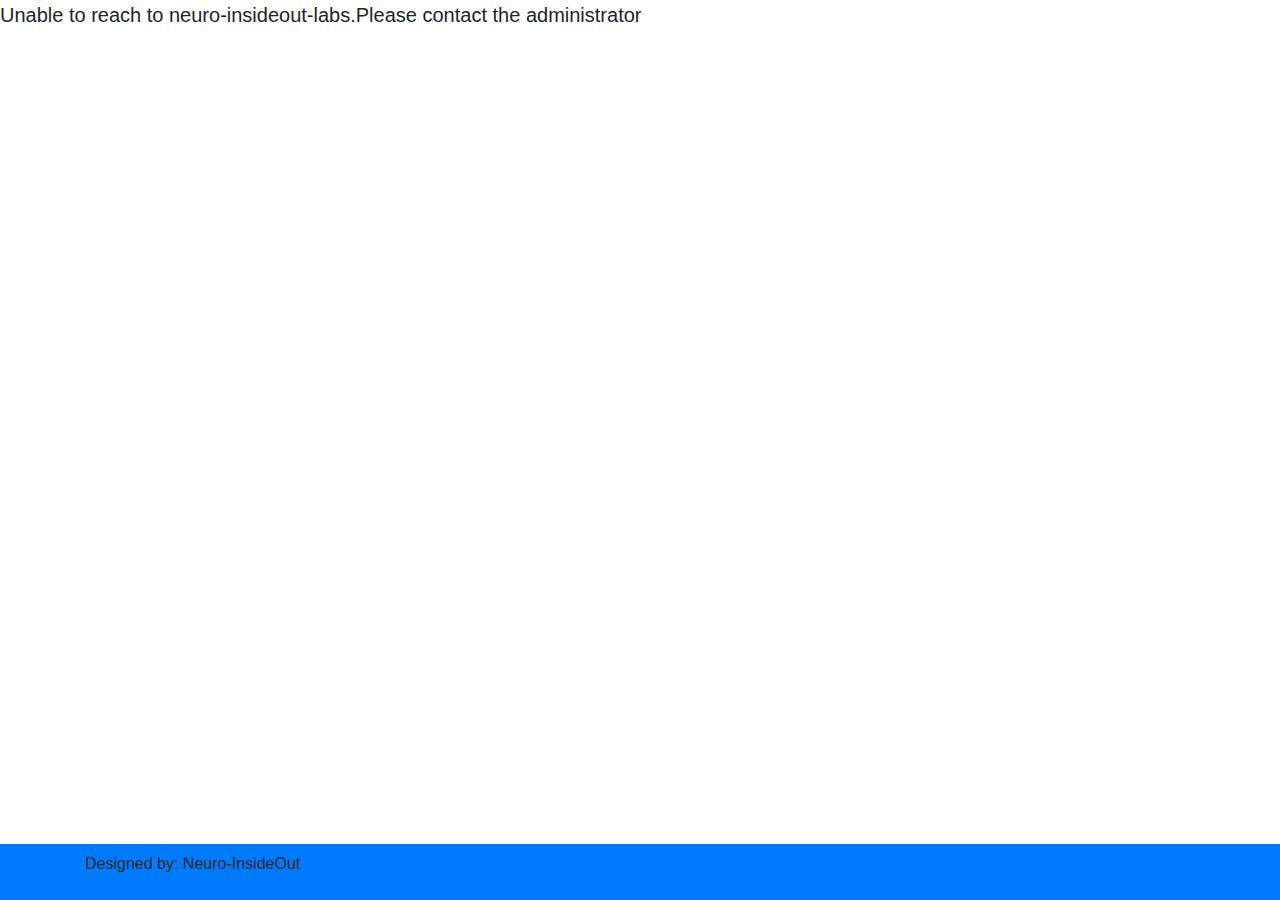
<file: src/main/webapp/index.html>
<!DOCTYPE html>
<html>
<head>
	<meta name="viewport" content="width=device-width, initial-scale=1">
	<meta charset="UTF-8">
    <meta name="keywords" content="brainwaves,video analytics,affectlab neuroscience,product research, advertising,Cognitive Insights, motion capture, head mounted display, head tracking, neuroscience">
    <meta name="description" content="Neuro&DeviatorLabs  enables you to conduct an emotion analysis of a user's reaction to products and marketing campaigns & measure behavioral parameters">
    <meta property="og:tile" content="Neuro&DeviatorLabs  | Emotion Recognition Software and Analysis">
    <meta property="og:type" content="website">
    <meta property="og:url" content="http://neuro-insideout.com/">
    <meta property="og:description" content="Neuro&DeviatorLabs  enables you to conduct an emotion analysis of a user's reaction to products and marketing campaigns & measure behavioral parameters">
    <meta property="og:locale" content="en_US">
    <meta property="og:site_name" content="Neuro&DeviatorLabs">
    <meta name="pageTitle" content="Neuro&DeviatorLabs | Emotion Recognition Software and Analysis">
    <meta name="countryName" content="in">
    <meta name="languageName" content="en">
    <meta name="searchable" content="y">
<link rel="stylesheet" type="text/css" href="css/bootstrap.min.css">
<link rel="stylesheet" type="text/css" href="css/main.css">


<script type="text/javascript" src="js/recording-helper.js"></script>
<script type="text/javascript" src="lib/angular.min.js"></script>
<!-- Latest compiled and minified CSS -->

<!-- jQuery library -->
<script src="lib/jquery.min.js"></script>

<!-- Latest compiled JavaScript -->
<script src="lib/bootstrap.min.js"></script>
<script type="text/javascript" src="js/main.js"></script>

</head>
<body ng-app="deviatorLabs">
	<!-- <nav class="navbar navbar-expand-lg navbar-dark bg-primary">
		<div class="container">
			<a class="navbar-brand" href="#">Neuro-InsideOut Labs</a>
			<button class="navbar-toggler" type="button" data-toggle="collapse" data-target="#navbarSupportedContent" aria-controls="navbarSupportedContent" aria-expanded="false" aria-label="Toggle navigation">
				<span class="navbar-toggler-icon"></span>
			</button>
			
			<div class="collapse navbar-collapse" id="navbarSupportedContent">
				<h2> Reviewers Application</h2>
				
			</div>
		</div>
	</nav> -->
	<div class="wrapper" ng-controller="participantController" data-ng-init="init()">
	<div class="lead">{{errorMessage}}</div>
		<div class="basic_loader" id="loader_wrapper" >
			<div class="basic_loader_inner_text lead">Loading... Please wait</div>
			<div class="basic_loader_inner"></div>

		</div>
	<div id="info_wrapper" class = "mainWrapper form-horizontal" >
		<h2>Participant Information</h2>

		<div class="form-group">
			<label class="control-label col-sm-2" for="name">Name*:</label>
			<div class="col-sm-10">
				<input type="text"  required class="form-control" ng-model="name"
					placeholder="Enter Name">
			</div>
		</div>



		<div class="form-group">
			<label class="control-label col-sm-2" for="email">
				Email*:</label>
			<div class="col-sm-10">
				<input type="email" required class="form-control" ng-model="email"
					placeholder="Enter Email">
			</div>
		</div>
		<div class="form-group">
			<label class="control-label col-sm-2" for="phone">Phone Number:</label>
			<div class="col-sm-10">
				<input type="text" class="form-control" ng-model="phoneNumber"
					placeholder="Enter PhoneNumber">
			</div>
		</div>
		
			(* are mandatory to fill before proceeding)
		<div class="form-group">
			<div class="col-sm-offset-2 col-sm-10">
				<button type="submit" class="btn btn-default" ng-click="submitParticipantInfo()">Proceed</button>
			</div>
		</div>

	
	</div>

	<div class="mainCamera" id="cam_wrapper" style="display:none;"></div>
	</div>
	<div class="footer">
		<div class="container footer-container">
			<p>Designed by: Neuro-InsideOut </p>
		</div>
	</div>
	<!--<script type="text/javascript">
		
		var mediaFileID = "d1450735bcd742d9b6068faa371083c7";
		
		
		function getUpdatedURL(){
			var currentPage = window.location.href;
			currentPage = currentPage.replace("index.html","");
			return currentPage;
		}
	
		window.onload = function(){
			/*if (window.localStorage.getItem("viewed_"+mediaFileID)) {
				var currentPage = getUpdatedURL();
				window.location.href = currentPage+"seen.html";
			}*/

			alert("HELLo")
			document.getElementById("loader_wrapper").style.display = "block";
			document.getElementById("cam_wrapper").style.display = "none";
			document.getElementById("info_wrapper").style.display = "none";
			

			//navigateTo();
		}
		function navigateTo() {
			//document.getElementById("info_wrapper").style.display = "none";
			//document.getElementById("msg_wrapper").style.display = "block";
			document.getElementById("cam_wrapper").style.display = "none";
			//sendInformation();
			
			//document.getElementById("info_wrapper").style.display = "none";
			//document.getElementById("msg_wrapper").style.display = "none";
			document.getElementById("cam_wrapper").style.display = "block";
	    	proceedToRecord();
		}
		
		function sendInformation(){
			var xhttp = new XMLHttpRequest();
			  xhttp.onreadystatechange = function() {
			    if (this.readyState == 4 && this.status == 200) {
			    	//document.getElementById("info_wrapper").style.display = "none";
					//document.getElementById("msg_wrapper").style.display = "none";
					document.getElementById("cam_wrapper").style.display = "block";
			    	proceedToRecord();
			    }
			  };
			  var currentPage = getUpdatedURL();
			  xhttp.open("POST", currentPage+"rest/participant/add", true);
			  var jsObj = {
					  "name":document.getElementById("email"),
					  "phoneNumber":document.getElementById("pwd")
			  }
			  xhttp.setRequestHeader('Content-Type', 'application/json');
			  xhttp.send(JSON.stringify(jsObj));
		}
		
		
		function proceedToRecord() {
			// ID of the mediafile you wish this participant to see
			//var mediaFileID = "dce248c83b20406a8d801c6126776738";
			
			
			var currentPage = getUpdatedURL();
			// Page to show after the recording is complete
			var callBackUrl = currentPage +"sucess.html";

			// Page to show (or redirect you're participant to) when a recording failed
			var failedCallBackUrl = currentPage +"fail.html";
			console.log(failedCallBackUrl);

			// replace by call to your own javascript function to retreive a unique ID per participant
			var participantID = "dev_v" + Math.floor((Math.random() * 100) + 1);
			;

			// create RecordingHelper object 
			var helper = new RecordingHelper(participantID, mediaFileID,
					callBackUrl, failedCallBackUrl,"1140px","660px");

			// Optionally, set a JavaScript function to call when the recording is completed  
			var that = this;
			helper.onrecordingfinished = function() {
				window.localStorage.setItem("viewed_"+mediaFileID, true);
				
			};

			// and when the recording failed 
			helper.onrecordingfailed = function() {
				var currentPage = getUpdatedURL();
				window.location.href = currentPage+"fail.html";
			};
			document.getElementById("cam_wrapper").appendChild(helper.iframe);

		}
	</script> -->



</body>
</html>
</file>
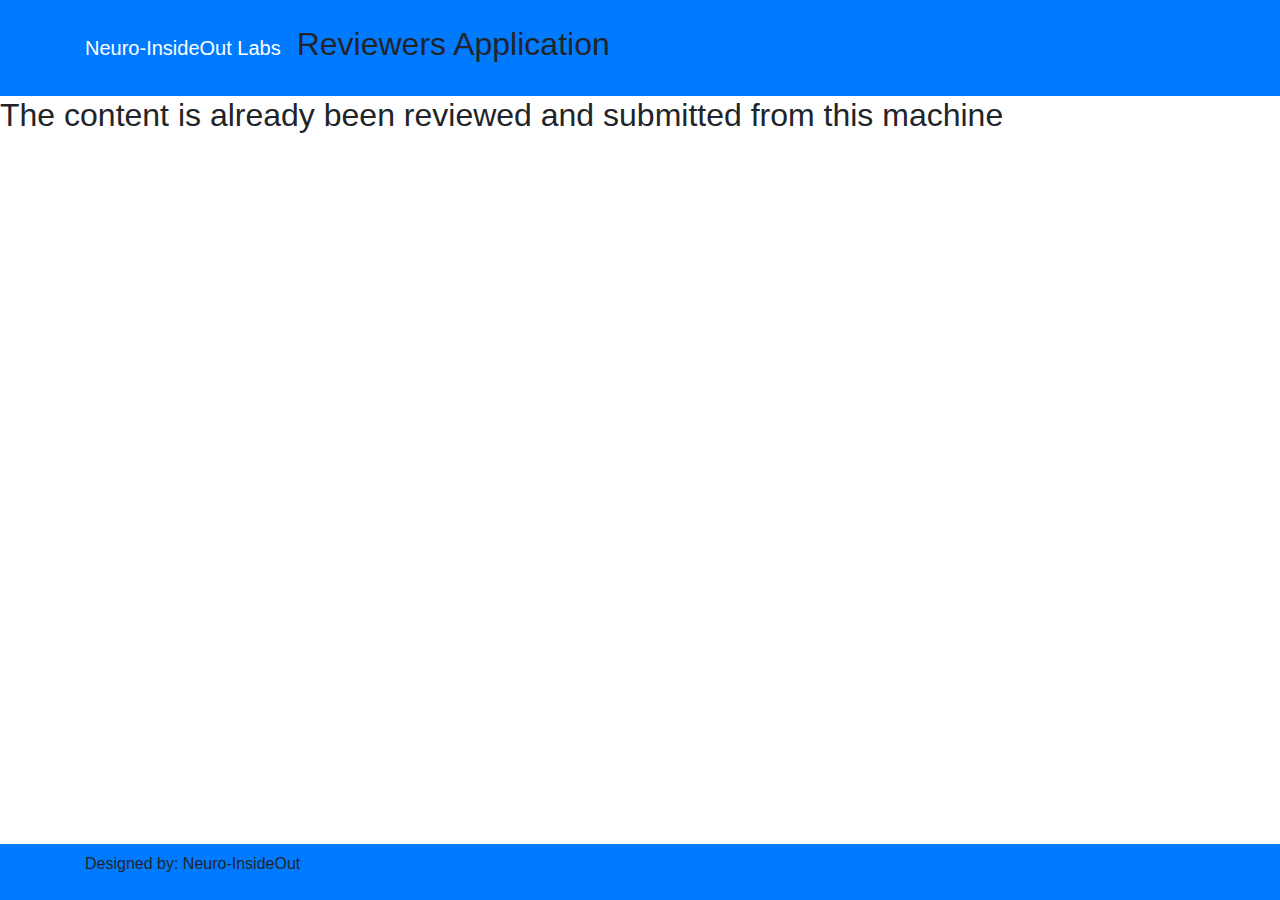
<file: src/main/webapp/seen.html>
<!DOCTYPE html>
<html>
<head>
	<meta name="viewport" content="width=device-width, initial-scale=1">
	<meta charset="UTF-8">
    <meta name="keywords" content="brainwaves,video analytics,affectlab neuroscience,product research, advertising,Cognitive Insights, motion capture, head mounted display, head tracking, neuroscience">
    <meta name="description" content="Neuro&DeviatorLabs  enables you to conduct an emotion analysis of a user's reaction to products and marketing campaigns & measure behavioral parameters">
    <meta property="og:tile" content="Neuro&DeviatorLabs  | Emotion Recognition Software and Analysis">
    <meta property="og:type" content="website">
    <meta property="og:url" content="http://neuro-insideout.com/">
    <meta property="og:description" content="Neuro&DeviatorLabs  enables you to conduct an emotion analysis of a user's reaction to products and marketing campaigns & measure behavioral parameters">
    <meta property="og:locale" content="en_US">
    <meta property="og:site_name" content="Neuro&DeviatorLabs">
    <meta name="pageTitle" content="Neuro&DeviatorLabs | Emotion Recognition Software and Analysis">
    <meta name="countryName" content="in">
    <meta name="languageName" content="en">
    <meta name="searchable" content="y">
<link rel="stylesheet" type="text/css" href="css/bootstrap.min.css">
<link rel="stylesheet" type="text/css" href="css/main.css">
</head>
<body>
	<nav class="navbar navbar-expand-lg navbar-dark bg-primary">
		<div class="container">
			<a class="navbar-brand" href="#">Neuro-InsideOut Labs</a>
			<button class="navbar-toggler" type="button" data-toggle="collapse" data-target="#navbarSupportedContent" aria-controls="navbarSupportedContent" aria-expanded="false" aria-label="Toggle navigation">
				<span class="navbar-toggler-icon"></span>
			</button>
			<div class="collapse navbar-collapse" id="navbarSupportedContent">
				<h2> Reviewers Application</h2>
			</div>
		</div>
	</nav>
	<div class="wrapper">
		<h2> The content is already been reviewed and submitted from this machine</h2>
	</div>
	<div class="footer">
		<div class="container footer-container">
			<p>Designed by: Neuro-InsideOut </p>
		</div>
	</div>
</body>
</html>
</file>
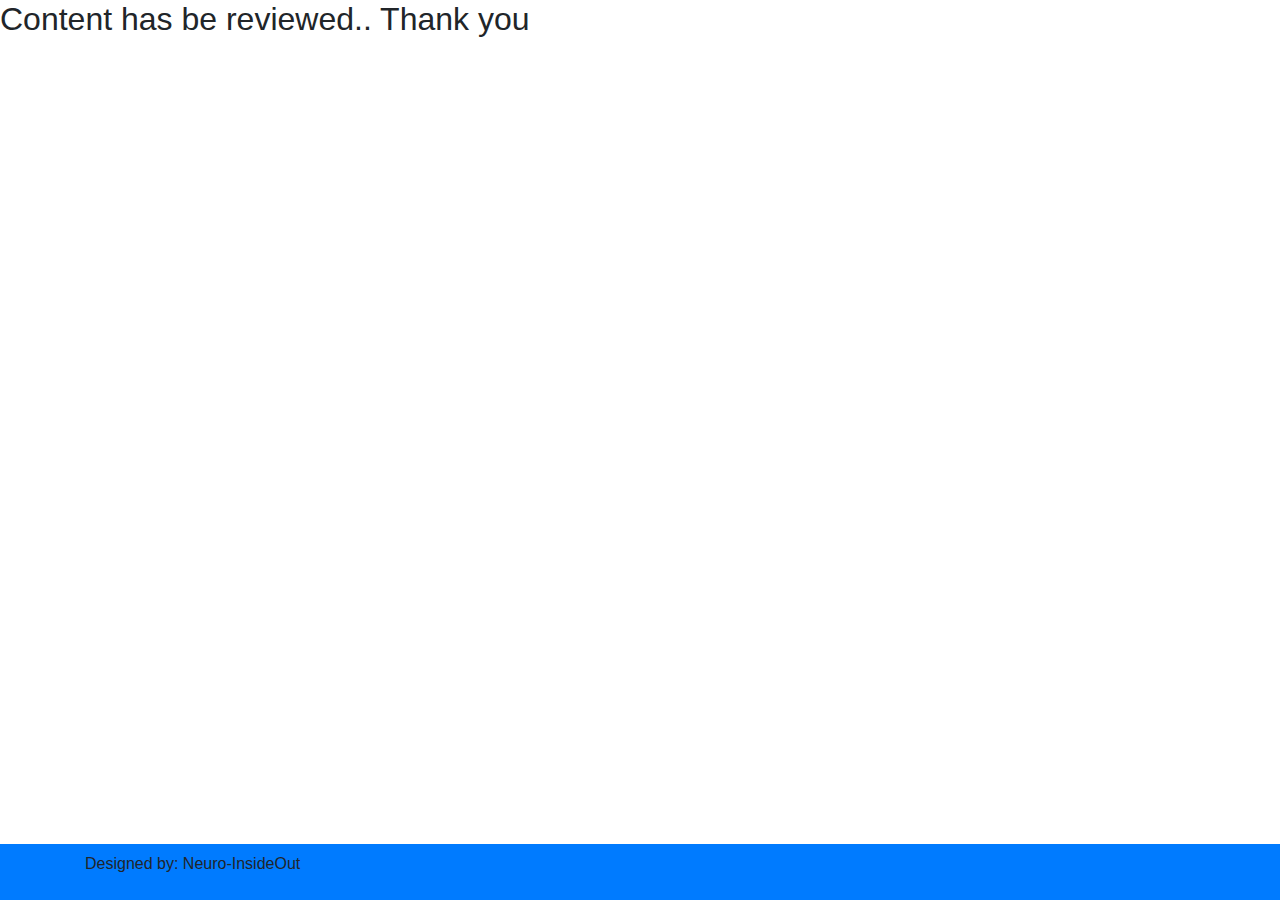
<file: src/main/webapp/success.html>
<!DOCTYPE html>
<html>
<head>
	<meta name="viewport" content="width=device-width, initial-scale=1">
	<meta charset="UTF-8">
    <meta name="keywords" content="brainwaves,video analytics,affectlab neuroscience,product research, advertising,Cognitive Insights, motion capture, head mounted display, head tracking, neuroscience">
    <meta name="description" content="Neuro&DeviatorLabs  enables you to conduct an emotion analysis of a user's reaction to products and marketing campaigns & measure behavioral parameters">
    <meta property="og:tile" content="Neuro&DeviatorLabs  | Emotion Recognition Software and Analysis">
    <meta property="og:type" content="website">
    <meta property="og:url" content="http://neuro-insideout.com/">
    <meta property="og:description" content="Neuro&DeviatorLabs  enables you to conduct an emotion analysis of a user's reaction to products and marketing campaigns & measure behavioral parameters">
    <meta property="og:locale" content="en_US">
    <meta property="og:site_name" content="Neuro&DeviatorLabs">
    <meta name="pageTitle" content="Neuro&DeviatorLabs | Emotion Recognition Software and Analysis">
    <meta name="countryName" content="in">
    <meta name="languageName" content="en">
    <meta name="searchable" content="y">
<link rel="stylesheet" type="text/css" href="css/bootstrap.min.css">
<link rel="stylesheet" type="text/css" href="css/main.css">
</head>
<body>
	<div class="wrapper">
		<h2> Content has be reviewed.. Thank you </h2>
	</div>
	<div class="footer">
		<div class="container footer-container">
			<p>Designed by: Neuro-InsideOut </p>
		</div>
	</div>
</body>
</html>
</file>
<file: src/main/webapp/css/main.css>
html, body{ height:100%; margin:0; }
/* Trick */
body{ 
    display:flex; 
    flex-direction:column; 
  }
  
  footer{
  }
.mainCamera {
	width: 100%;
    /* height: 100%; */
    position: absolute;
    top: 10px;
    left: 0px;
    bottom: 165px;
    right: 0;
    background: rgba(255, 255, 255, 0.9);
    text-align: center;
    font-weight: 300;
    font-size: 28px;
    z-index: 10000;
}


.navbar {
    padding: 25px;
}
.wrapper {
    height: calc(100% - 50px);
    position: relative;
}
.mainWrapper {
    margin:0 auto;
}

.mainWrapper h2 {
    padding-top: 20px;
    margin-bottom: 20px;
}

.footer {
    margin-top:auto; 
    background-color: #007bff;
    width: 100%;
    padding: .5rem 1rem;
    margin-top: 30px;
    position: relative;
    bottom: 0;
}

.list {
    list-style-type: none;
    padding: 0;
}
.list li a {
    color: #fff;
}




.basic_loader{
    width: 100%;
    height: calc(100% )

}

.basic_loader_inner_text{
    color: black;
    margin-top: 6%;
    position: fixed;
    text-align: center;
    width: 100%;

}

.basic_loader_inner{
    width: 100%;
    height: 100%;
    background-color: black;
    opacity: 0.4
}
</file>
